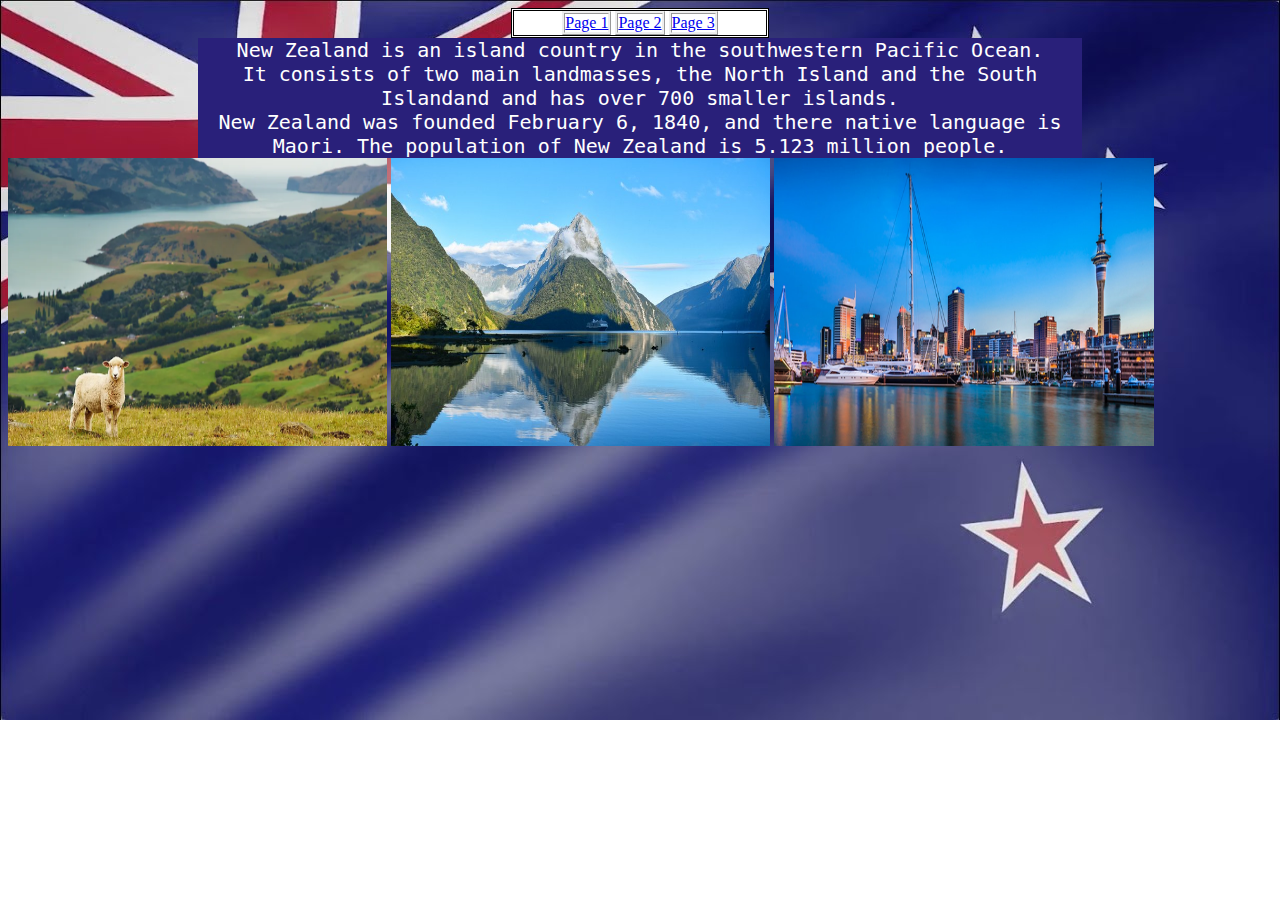
<file: index.html>
<!DOCTYPE html>

<html>
   
    <head>
        <title>
            New Zealand
        </title>
     
        <link rel="stylesheet" href="styles.css">
        
    </head>



    <body>
        
        <ul class="nav">
            <li>
                <a href="fact1.html">
                    Page 1
                </a>
            </li>
            
            <li>
                <a href="fact2.html">
                    Page 2
                </a>
            </li>
            
            <li>
                <a href="fact3.html">
                    Page 3
                </a>
            </li>
        </ul>
       
        <p>
            New Zealand is an island country in the southwestern Pacific Ocean. <br> 
            It consists of two main landmasses, the North Island and the South Islandand and has over 700 smaller islands. <br>
            New Zealand was founded February 6, 1840, and there native language is Maori. The population of New Zealand is 5.123 million people.
        </p>
        <img src="Images/sheep.webp" alt="">
        <img src="Images/newzealand.jpg" alt="">
        <img src="Images/city.jpg" alt="">

       

    </body>


</html>
</file>
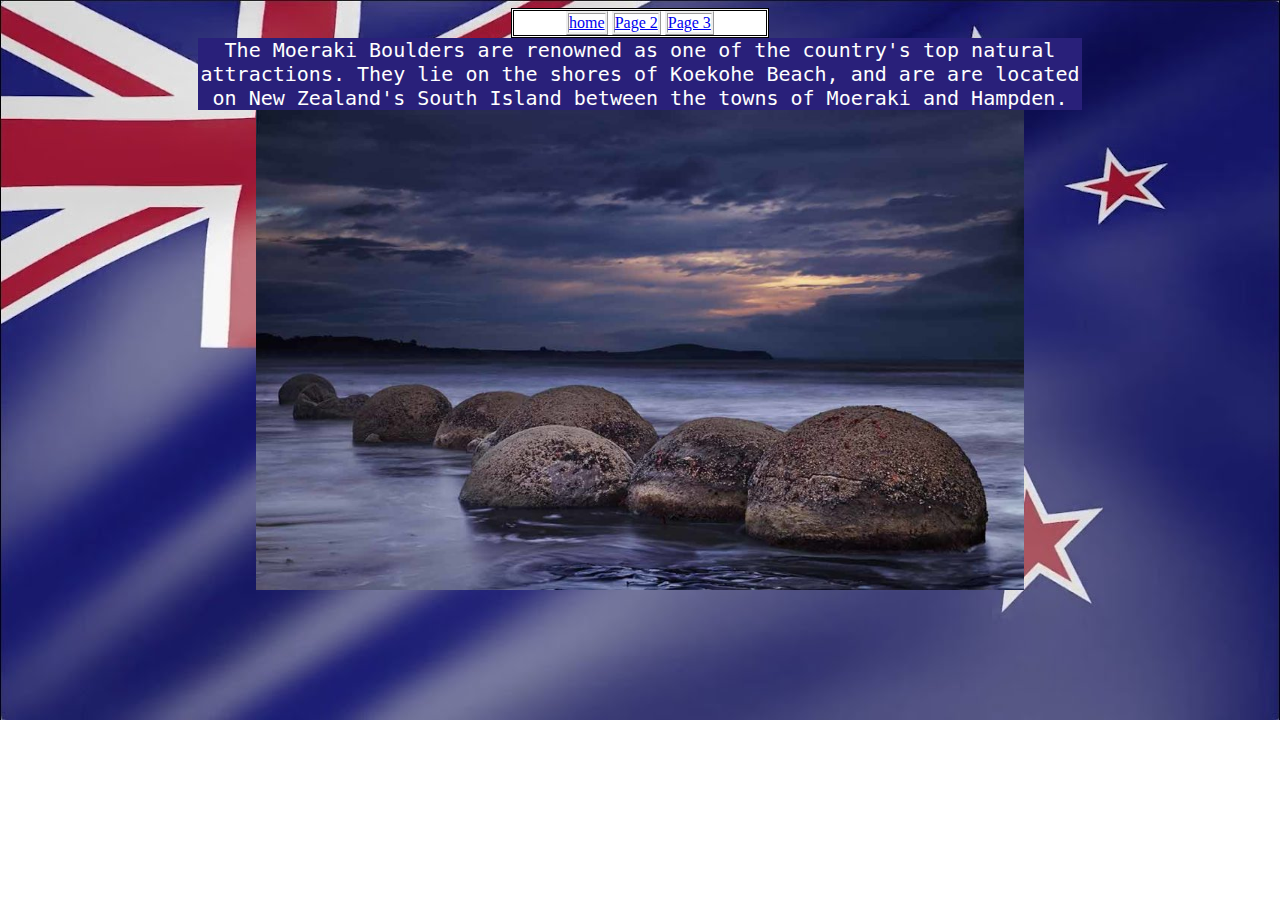
<file: fact1.html>
<!DOCTYPE html>

<html>
   
    <head>
        <title>
            New Zealand
        </title>
     
        <link rel="stylesheet" href="styles.css">
    
    </head>


    <body>
        
        <ul class="nav">
            <li>
                <a href="index.html">
                    home
                </a>
            </li>
            
            <li>
                <a href="fact2.html">
                    Page 2
                </a>
            </li>
            
            <li>
                <a href="fact3.html">
                    Page 3
                </a>
            </li>
        </ul>

        
        <p>

            The Moeraki Boulders are renowned as one of the country's top natural attractions. They lie on the shores of Koekohe Beach, and are are located on New Zealand's South Island between the towns of Moeraki and Hampden.
    
    
        </p>
        <img class="one" src="Images/boulders.jpg" alt="">
    </body>
    
   


</html>
</file>
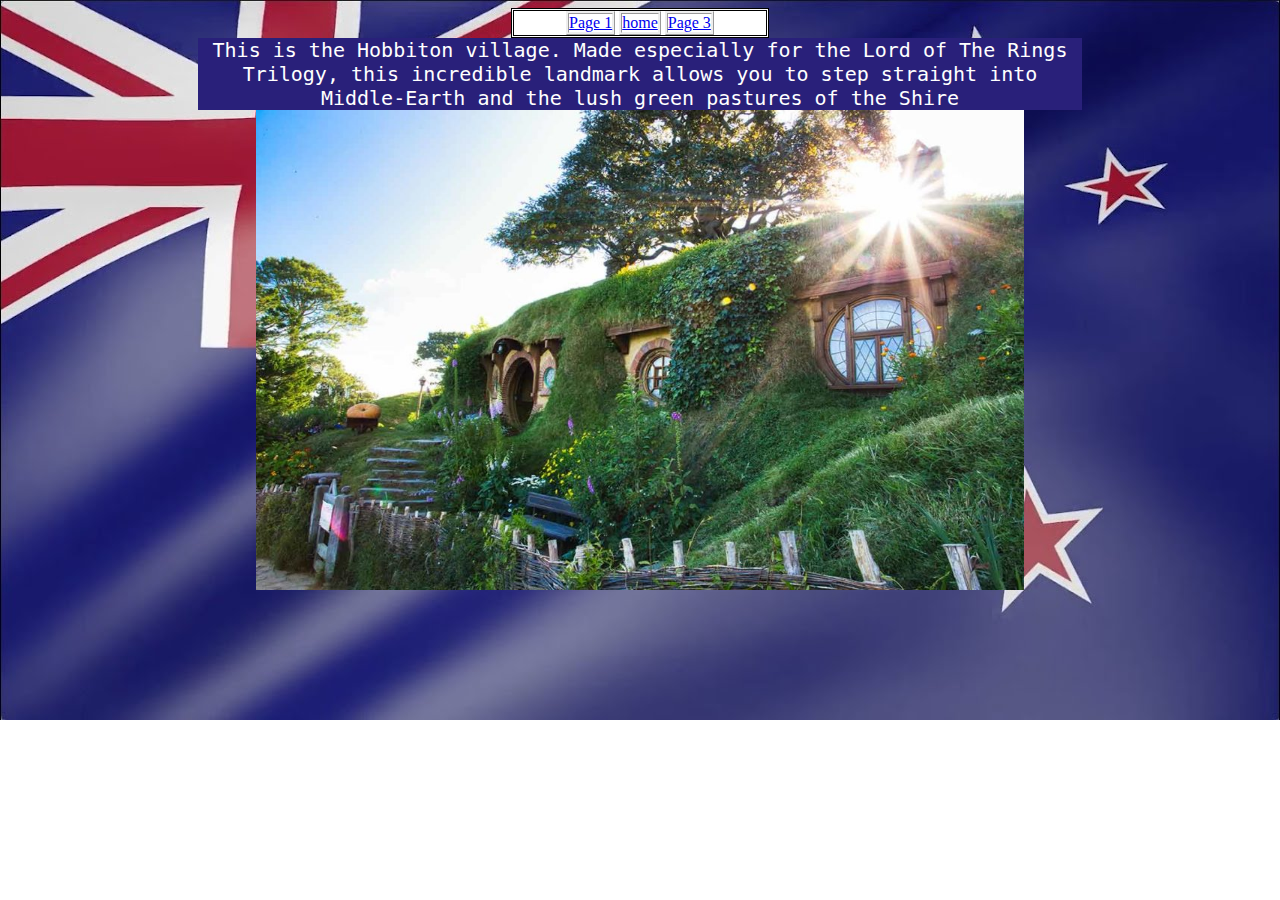
<file: fact2.html>
<!DOCTYPE html>

<html>
   
    <head>
        <title>
            New Zealand
        </title>
     
        <link rel="stylesheet" href="styles.css">
    
    </head>


    <body>
        
        <ul class="nav">
            <li>
                <a href="fact1.html">
                    Page 1
                </a>
            </li>
            
            <li>
                <a href="index.html">
                    home
                </a>
            </li>
            
            <li>
                <a href="fact3.html">
                    Page 3
                </a>
            </li>
        </ul>

        <p>
            This is the Hobbiton village. Made especially for the Lord of The Rings Trilogy, this incredible landmark allows you to step straight into Middle-Earth and the lush green pastures of the Shire
        </p>
        <img class="two" src="Images/hobbiton.jpg" alt="">
        

       

    </body>


</html>
</file>
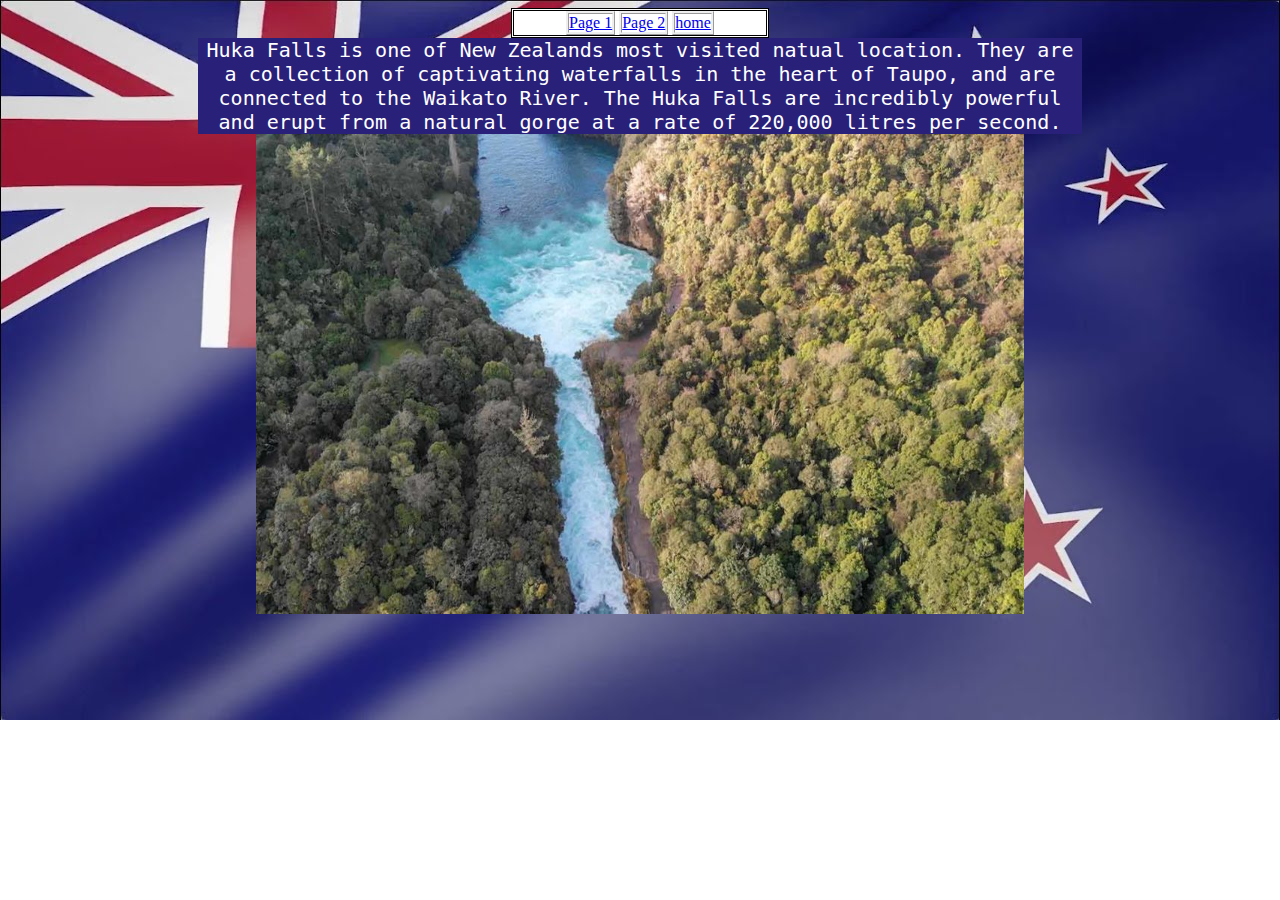
<file: fact3.html>
<!DOCTYPE html>

<html>
   
    <head>
        <title>
            New Zealand
        </title>
     
        <link rel="stylesheet" href="styles.css">
    
    </head>


    <body>
        
        <ul class="nav">
            <li>
                <a href="fact1.html">
                    Page 1
                </a>
            </li>
            
            <li>
                <a href="fact2.html">
                    Page 2
                </a>
            </li>
            
            <li>
                <a href="index.html">
                    home
                </a>
            </li>
        </ul>
        <p>
            Huka Falls is one of New Zealands most visited natual location. They are a collection of captivating waterfalls in the heart of Taupo, and are connected to the Waikato River. The Huka Falls are incredibly powerful and erupt from a natural gorge at a rate of 220,000 litres per second.
        </p>

        <img class="three" src="Images/hukafalls.jpg" alt="">
        

       

    </body>


</html>
</file>
<file: styles.css>
/*

    selector {

        property: value;
        property: value;
        property: value;
        ect.....
    
    }

    Writing selectors:

    tagname - > selects all tags of a given type
    .classname - > selects all members of a given class
    tagname.classname - > selects only tags that are also members of a given class
    
    > -> child symbol

    tagname>tagname
    tagname>.classname
    .classname>.classname
    .classname>tagname

*/


.nav {
    list-style: none;
    border-style:double;
    padding-left: 0;
    width: 20%;
    margin: auto;
    text-align: center;
    background-color: rgb(255, 255, 255);

}

.nav>li{
    border-style: ridge;
    display: inline-block;

}

.nav>li>a:hover{
    background-color:rgb(37, 0, 173)
}

img{
    display: inline-block;
    width: 30%;
    height: 3in;
    

}

body{
    background-image: url(Images/flag.jpg);
    background-repeat: no-repeat;
    background-size: cover;
}

p{
    background-color: rgb(41, 32, 122);
    text-align: center;
    width: 70%;
    margin: auto;
    color: rgb(255, 255, 255);
    font-style:normal;
    font-family:monospace;
    font-size:x-large;
    
}

.one{
    display: block;
    margin: auto;
    width: 8in;
    height: 5in;
}

.two{
    display: block;
    margin: auto;
    width: 8in;
    height: 5in;
}

.three{
    display: block;
    margin: auto;
    width: 8in;
    height: 5in;
}
</file>
